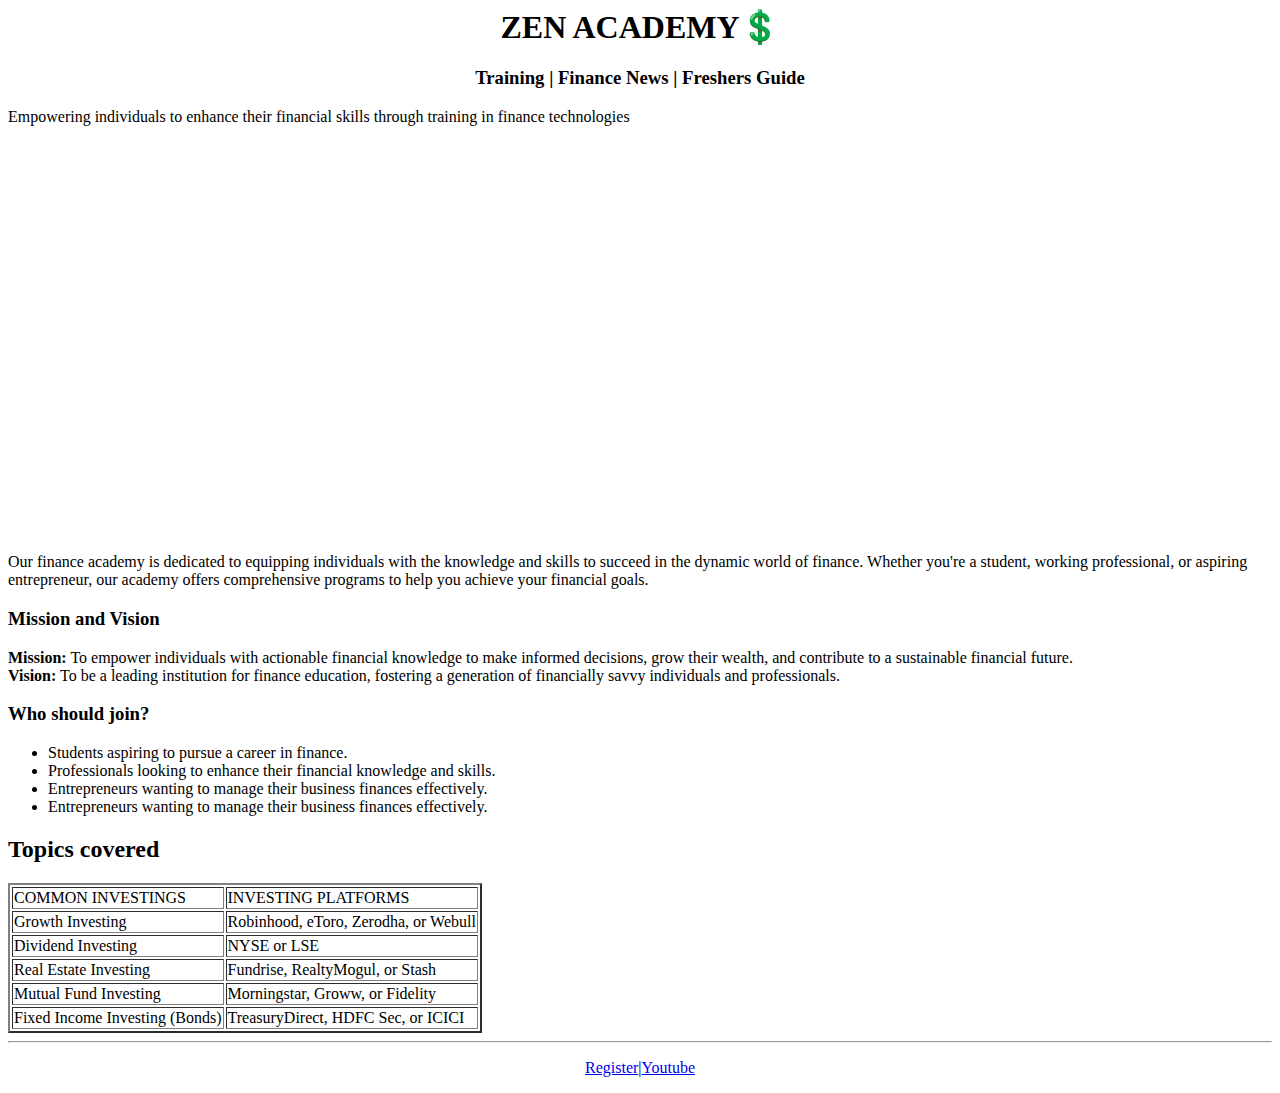
<file: index.html>
<html>
<head>
    <title>ZEN</title>
    <link rel="icon" href="html logo.png">
</head>
<h1 align="center">ZEN ACADEMY💲 </h1>
<h3 align="center">Training | Finance News | Freshers Guide</h3>

<p >Empowering individuals to enhance their financial skills through training in finance technologies</p>
<p align="center"><iframe width="702" height="395" src="https://www.youtube.com/embed/swXHv0khiWY" title="What is Financial Literacy? | Introduction" frameborder="0" allow="accelerometer; autoplay; clipboard-write; encrypted-media; gyroscope; picture-in-picture; web-share" referrerpolicy="strict-origin-when-cross-origin" allowfullscreen></iframe></p>
<p>Our finance academy is dedicated to equipping individuals with the knowledge and skills to succeed in the dynamic world of finance. Whether you're a student, working professional, or aspiring entrepreneur, our academy offers comprehensive programs to help you achieve your financial goals.</p>
<p><h3>Mission and Vision</h3><b>Mission:</b> To empower individuals with actionable financial knowledge to make informed decisions, grow their wealth, and contribute to a sustainable financial future.<br><b>Vision:</b> To be a leading institution for finance education, fostering a generation of financially savvy individuals and professionals.</p>
<h3>Who should join?</h3>
<ul>
    <li>Students aspiring to pursue a career in finance.</li>
    <li>Professionals looking to enhance their financial knowledge and skills.</li>
    <li>Entrepreneurs wanting to manage their business finances effectively.</li>
    <li>Entrepreneurs wanting to manage their business finances effectively.</li>
</ul>
<h2>Topics covered</h2>
<table border="2">
    <tr>
        <td>COMMON INVESTINGS</td>
       <td>INVESTING PLATFORMS</td>
    </tr>
    <tr>
        <td>Growth Investing</td>
        <td>Robinhood, eToro, Zerodha, or Webull</td>
    </tr>
    <tr>
        <td>Dividend Investing</td>
        <td>NYSE or LSE</td>
    </tr>
    <tr>
        <td>Real Estate Investing</td>
        <td> Fundrise, RealtyMogul, or Stash</td>
    </tr>
    <tr>
        <td> Mutual Fund Investing</td>
        <td> Morningstar, Groww, or Fidelity</td>
    </tr>
    <tr>
        <td> Fixed Income Investing (Bonds)</td>
        <td> TreasuryDirect, HDFC Sec, or ICICI</td>
    </tr>

    

</table>
<hr>
<p align="center"><a href="register.html">Register</a>|<a href="https://youtu.be/swXHv0khiWY">Youtube</a></p>
</html>
</file>
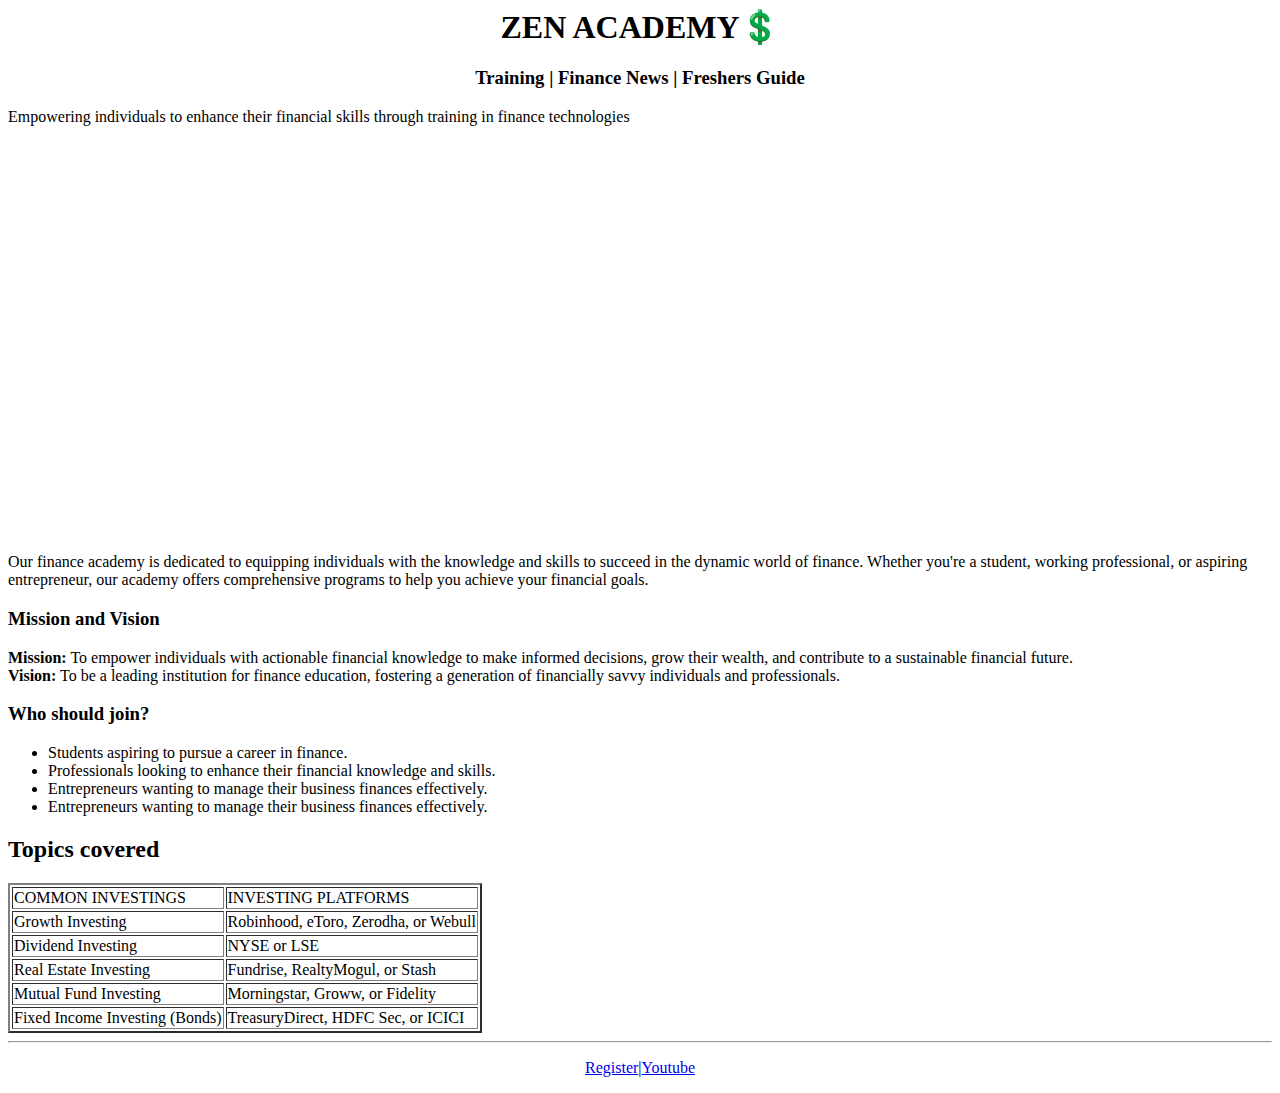
<file: dummy web page/index.html>
<html>
<head>
    <title>ZEN</title>
    <link rel="icon" href="html logo.png">
</head>
<h1 align="center">ZEN ACADEMY💲 </h1>
<h3 align="center">Training | Finance News | Freshers Guide</h3>

<p >Empowering individuals to enhance their financial skills through training in finance technologies</p>
<p align="center"><iframe width="702" height="395" src="https://www.youtube.com/embed/swXHv0khiWY" title="What is Financial Literacy? | Introduction" frameborder="0" allow="accelerometer; autoplay; clipboard-write; encrypted-media; gyroscope; picture-in-picture; web-share" referrerpolicy="strict-origin-when-cross-origin" allowfullscreen></iframe></p>
<p>Our finance academy is dedicated to equipping individuals with the knowledge and skills to succeed in the dynamic world of finance. Whether you're a student, working professional, or aspiring entrepreneur, our academy offers comprehensive programs to help you achieve your financial goals.</p>
<p><h3>Mission and Vision</h3><b>Mission:</b> To empower individuals with actionable financial knowledge to make informed decisions, grow their wealth, and contribute to a sustainable financial future.<br><b>Vision:</b> To be a leading institution for finance education, fostering a generation of financially savvy individuals and professionals.</p>
<h3>Who should join?</h3>
<ul>
    <li>Students aspiring to pursue a career in finance.</li>
    <li>Professionals looking to enhance their financial knowledge and skills.</li>
    <li>Entrepreneurs wanting to manage their business finances effectively.</li>
    <li>Entrepreneurs wanting to manage their business finances effectively.</li>
</ul>
<h2>Topics covered</h2>
<table border="2">
    <tr>
        <td>COMMON INVESTINGS</td>
       <td>INVESTING PLATFORMS</td>
    </tr>
    <tr>
        <td>Growth Investing</td>
        <td>Robinhood, eToro, Zerodha, or Webull</td>
    </tr>
    <tr>
        <td>Dividend Investing</td>
        <td>NYSE or LSE</td>
    </tr>
    <tr>
        <td>Real Estate Investing</td>
        <td> Fundrise, RealtyMogul, or Stash</td>
    </tr>
    <tr>
        <td> Mutual Fund Investing</td>
        <td> Morningstar, Groww, or Fidelity</td>
    </tr>
    <tr>
        <td> Fixed Income Investing (Bonds)</td>
        <td> TreasuryDirect, HDFC Sec, or ICICI</td>
    </tr>

    

</table>
<hr>
<p align="center"><a href="register.html">Register</a>|<a href="https://youtu.be/swXHv0khiWY">Youtube</a></p>
</html>
</file>
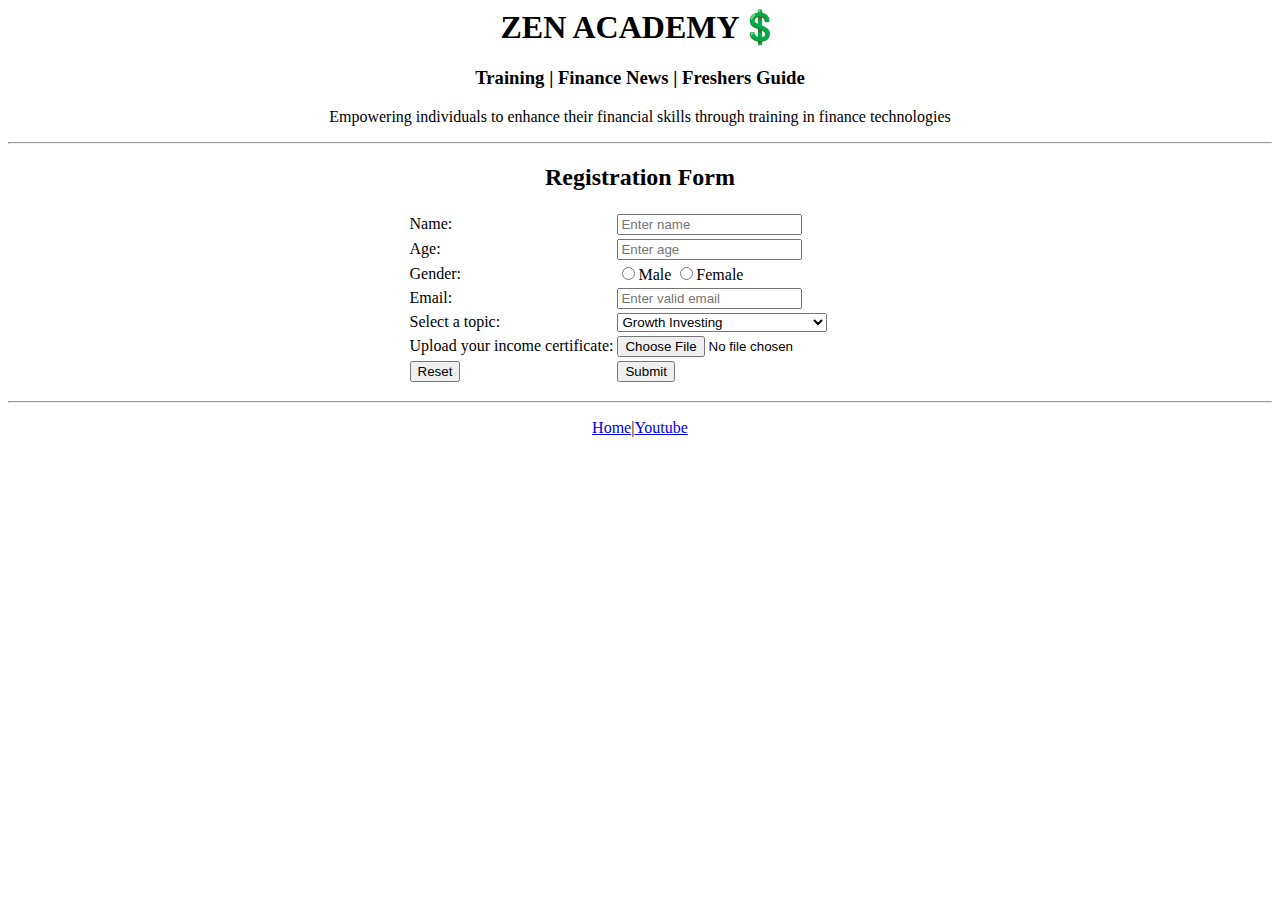
<file: dummy web page/register.html>
<html>
   
        <head>
            <title>ZEN</title>
            <link rel="icon" href="html logo.png">
        </head>
 
    <h1 align="center">ZEN ACADEMY💲</h1>
<h3 align="center">Training | Finance News | Freshers Guide</h3>
<p align="center">Empowering individuals to enhance their financial skills through training in finance technologies</p>
<hr>
<h2 align="center">Registration Form </h2>

<form >
    <table align="center">
        <tr>
            <td>Name:</td>  <td><input type="text" placeholder="Enter name"></input></td>
        </tr>
        <tr>
            <td>Age:</td>  <td><input type="number"placeholder="Enter age"></input></td>
        </tr>
        <tr>
            <td>Gender:</td>  <td><input type="radio" name="gender" ></input>Male
                <input type="radio" name="gender"></input>Female</td>
           
        </tr>
        <tr>
            <td>Email:</td>  <td><input type="text"placeholder="Enter valid email"></input></td>
        </tr>
        <tr>
            <td>Select a topic:</td>  
            <td>
                <select>
                    <option>Growth Investing</option>
                    <option>Dividend Investing</option>
                    <option>Real Estate Investing</option>
                    <option>Mutual Fund Investing</option>
                    <option>Fixed Income Investing (Bonds)</option>
            </select>
        </td>
        </tr>
        <tr>
            <td>Upload your income certificate:</td>  <td><input type="file"></td>
        </tr>
        <tr>
            <td><input type="reset"></td>
            <td><input type="submit"></td>
        </tr>
    </table>
</form>
<hr>
<p align="center"><a href="index.html">Home</a>|<a href="https://youtu.be/swXHv0khiWY">Youtube</a></p>
</html>
</file>
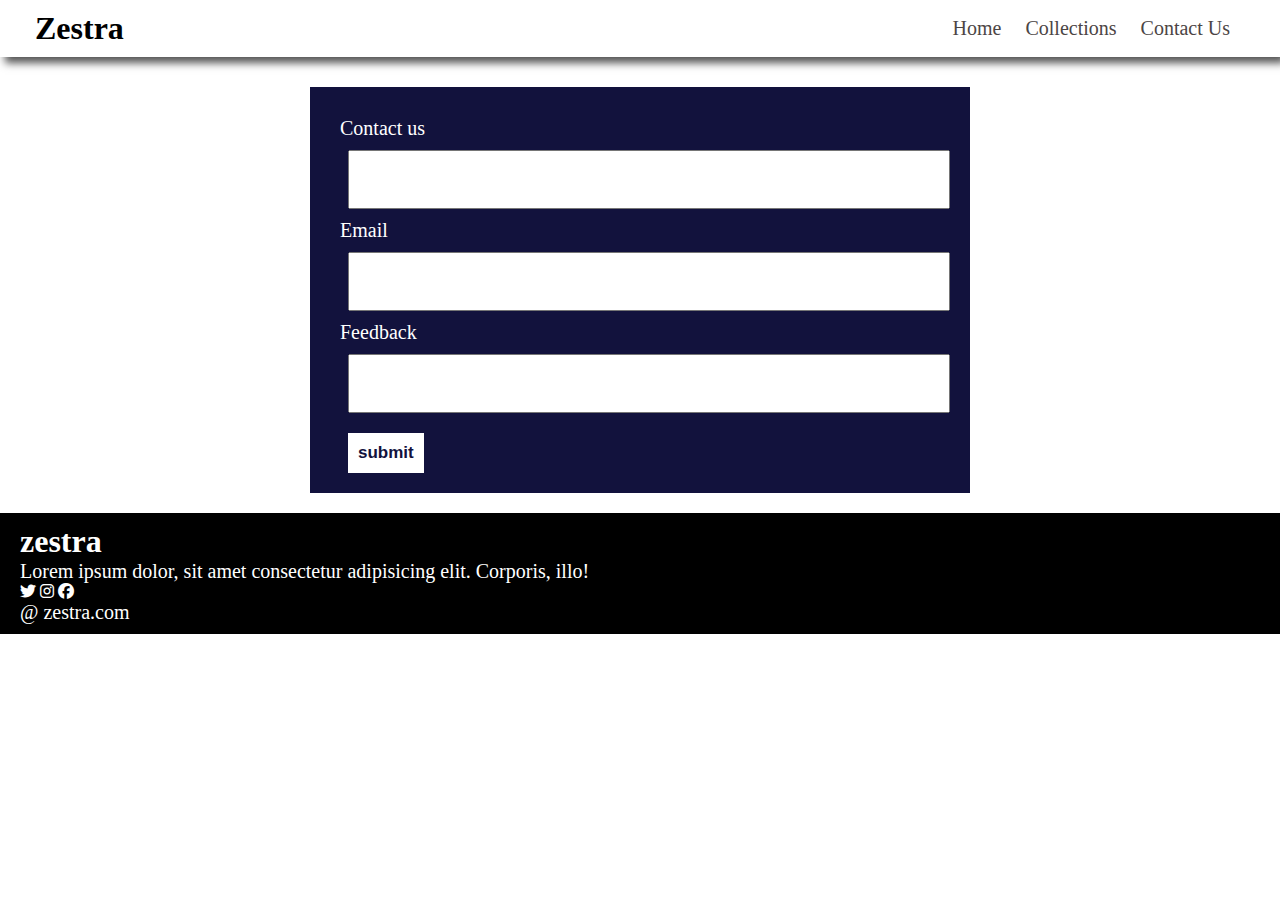
<file: Zestra E-commerce/contact.html>
<!DOCTYPE html>
<html lang="en">
<head>
    <meta charset="UTF-8">
    <meta name="viewport" content="width=device-width, initial-scale=1.0">
    <title>ZESTRA</title>

     <!--google font-->
     <link rel="preconnect" href="https://fonts.googleapis.com">
     <link rel="preconnect" href="https://fonts.gstatic.com" crossorigin>
     <link href="https://fonts.googleapis.com/css2?family=Poppins:ital,wght@0,100;0,200;0,300;0,400;0,500;0,600;0,700;0,800;0,900;1,100;1,200;1,300;1,400;1,500;1,600;1,700;1,800;1,900&display=swap" rel="stylesheet">

    <!--my css-->
    <link rel="stylesheet" href="zestra.css">

    <!--font awesome icons-->
    <link rel="stylesheet" href="https://cdnjs.cloudflare.com/ajax/libs/font-awesome/6.7.2/css/all.min.css" integrity="sha512-Evv84Mr4kqVGRNSgIGL/F/aIDqQb7xQ2vcrdIwxfjThSH8CSR7PBEakCr51Ck+w+/U6swU2Im1vVX0SVk9ABhg==" crossorigin="anonymous" referrerpolicy="no-referrer" />
</head>
<body>

    <!-- top navbar-->
    <div class="navbar">
        <h1>Zestra</h1>
        <div class="navbar-links">
            <a href="home.html">Home</a>
            <a href="collection.html">Collections</a>
            <a href="contact.html">Contact Us</a>
        </div>
        <div class="menu-toggle-icon" onclick="show()">
            <i class="fa-solid fa-bars"></i>
        </div>   
    </div> 

    <!--contact page-->
    <div class="contact">
        <form action="" class="contact-content">
            <div class="one1">
                <p>Contact us</p>
                <input type="text">
            </div>

            <div class="one1">
                <p>Email</p>
                <input type="text">
            </div>

            <div class="one1">
                <p>Feedback</p>
                <input type="text">
            </div>

            <div>
                <button>submit</button>
            </div>
        </form>
    </div>
    <!--side navbar-->
    <nav class="side-navbar">
        <p class="icon" align="right" onclick="closebar()" >
            <i class="fa-solid fa-xmark"></i>
        </p>

        <div class="side-navbar-links">
            <a href="home.html">Home</a>
            <a href="collection.html">Collections</a>
            <a href="contact.html">Contact Us</a>
        </div>
    </nav>





  



 <!--footer-->
 <div class="footer">
    <h1>zestra</h1>
    <p>Lorem ipsum dolor, sit amet consectetur adipisicing elit. Corporis, illo!</p>
    <div>
        <i class="fa-brands fa-twitter"></i>
        <i class="fa-brands fa-instagram"></i>
        <i class="fa-brands fa-facebook"></i>
    </div>
    <p>@ zestra.com</p>
 </div>



    

 

    <script src="Zestra.js"></script>
</body>
</html>
</file>
<file: Zestra E-commerce/zestra.css>
*{
    margin:0 ;
    padding:0 ;
}
.body {
    font-family: "Poppins", sans-serif ;
    font-weight: 400;
    font-style: normal;
    overflow-y: auto;
  }

.navbar{
    display: flex;
    justify-content:space-between;
    align-items: center;
    box-shadow: 5px 6px 8px #555;
    padding:10px 10px;

}
.navbar h1{
    margin:0px 5px;
    padding: 0px 20px;
}
.navbar-links {
    padding-right: 30px;
}
.navbar a{
    text-decoration: none;
    color: #4c4545;
    padding :0px 10px;
    font-size: 20px;
}
.navbar a:hover{
    text-decoration: underline;
}
.menu-toggle-icon{
    display:none;
}
.side-navbar{
    width:50%;
    background-color: rgb(2, 2, 59);
    color:white;
    top:0px;
    height: 100%;
    left:-50%;
    position: fixed;
    transition: 2s;
   
}
.side-navbar-links a{
    text-decoration: none;
    display:flex;
    color:white;
    padding :0px 20px;
    margin-bottom: 30px;
    font-size: 20px;

}
.side-navbar-links a:hover{
    text-decoration:underline;
    
}
.icon{
    padding-right: 10px;
}

  /*header*/
.header{
    display: flex;
    justify-content: center;
    align-items: center;
    column-gap: 50px;
    margin:40px;
}
.header-left h1,p,button{
    padding:10px;

}
.header-left p{
    padding-bottom: 4px;
    font-size: 20px;
}
.header-left button{
    background-color:rgb(2, 2, 59);
    color: white;
    border:none;
    border-radius: 50px;
    border-top-left-radius: 0px;
    height: 40px;
    width:100px;
    font-size: 15px;
    padding:10px;
    margin: 20px 0px;
    margin-left: 5px;
   
}
/* service */
.service-top{
    margin:10px;
    display:flex;
    justify-content: space-between;
}
.service-top h1{
    width: 20%;
    margin:0px 20px;
}
.service-top p{
    font-size: 20px;
    margin: 0px 20px;
    margin-top: 20px;
}
.service-bottom{
    display: flex;
    column-gap: 5px;
}
.one{
    background-color:rgb(205, 205, 212);
    width:23%;
    padding: 15px;
    margin: 15px;
    
     
}
.one h3{
    text-transform: capitalize;
    padding: 5px 0px;
}
.one p{
    font-size: 20px;
    padding: 0px;

}
/* new arrivals */

.new-arrival{
   display: flex;
   justify-content: space-around;
   margin-top: 10px; 
   flex-wrap: wrap;
   margin-left: 20px;

}
.arrival-pics {
    position:relative;
    flex-basis: 20%;
    overflow: hidden; /* Prevent content overflow */
    text-align: center;
    
}
.arrival-pics img {
    width: 100%; /* Ensures the image spans its container */
    height: auto; /* Maintains the aspect ratio */
    display: block; /* Prevents inline spacing issues */
    border-radius: 10px; /* Optional: Adds rounded corners to images */
}
.arrival h1{
 margin:15px 30px;
}

.arrival-pics button{
    position: absolute;
    padding: 10px 15px;
    font-size: medium;
    background-color: white; 
    color:rgb(2, 2, 59);
    border: none;
    border-radius: 10px;
    left:15%;
    bottom:20%;
    border-color: black;
    border-width: 2px;
    border-style: solid;
    

}

/* text portion */
.text-part{
    text-align: center;
    margin:10px;
    margin-top:30px;
}
.text-part p{
    font-size: 20px;
}
.text-part input{
    width:60%;
    height: 40px;
    border:solid black 2px;
}
.text-part button{
    left:300%;
    color:white;
    background-color:rgb(2, 2, 59);
    border:none;
    border-radius: 20px;
    font-size: 20px;
    margin-top: 10px;
    padding:10px 20px;

}
/* footer */
.footer{
    background-color: black;
    color: white;
    padding:10px 20px;
    margin:20px 0px;
}
.footer p{
    font-size: 20px;
    padding: 0px;
}

/* collection page products*/
.products{
    margin: 10px;
    
}
.prod-search{
    width:80%;
    border:solid black 2px;
    border-radius: 50px;
    display: flex;
    justify-content: space-between;
    align-items: center;
    padding:10px;
    margin:auto;
    margin-top: 20px;
    flex-basis: 20%;
    
}
.prod-search input{
    border:none;
    background: transparent;
    width:100%;
}
.prod-search input:focus{
    outline: none;
}
.products-container{
    margin:10px;
    margin-top:20px;
    display:flex;
    flex-wrap: wrap;
    justify-content: space-around;
    align-items: center;

}
.prod{
    flex-basis: 25%;
    text-align: center;
    overflow: hidden;
}

.products-container p{
    font-size: 20px;
    text-transform: capitalize;
}
/* contact us 
.box{
    background-color: rgb(18, 18, 61);
    color:white;
    width:60%;
    left:30%;
    text-align: center;
    margin:auto;
    margin-top:30px;
    padding-bottom: 30px;
}
.box input{
    height:50px;
    width:60%;
    border-radius: 10px;
}
.box input:focus{
    outline: none;
}
.box textarea{
    height:70px;
    width:60%;
    border-radius: 10px;
}
.box p{
    font-size: 20px;
}
.box button{
    background-color: rgb(0, 0, 10);
    color: white;
    font-size: 20px;
    border:none;
    margin-top:20px
}*/

.contact{  
    background-color: rgb(18, 18, 61);
    color:white;
    width:50%;
    margin: auto;
    padding: 10px;  
    margin-top: 30px;
}
.contact-content{
    padding: 10px;
}
.one1 input{
    width:90%;
    padding:20px;
    margin-left:18px;  
}
.one1 p{
    font-size: 20px;
}
.contact-content button{
    margin-top: 20px;
    background-color:white;
    color: rgb(18, 18, 61);
    border:none;
    font-size: 17px;
    margin-left: 18px;
    font-weight: 600;
}


/* media query */
@media screen and (max-width:700px)
{
    .menu-toggle-icon{
        display:block;
    }
    .navbar-links{
        display:none;
    }
    .header-left{
        justify-content: center;
    }
    .head-img{
        display: none;
    }
    .service-top{
        display: none;
    }
    .service-bottom{
        display:block;
    }
    .one{
        width:auto;
    }
    .arrival-pics {
        flex-basis: 45%; /* Each item takes up 45% of the row */
        padding:10px;
    }
    .prod{
        flex-basis: 45%; /* Each item takes up 45% of the row */
        padding:10px;
    }
    .prod img{
        display: flex;
    }
    .one1 input{
        width:auto;
        padding:15px;
    }
   
    
}
</file>
